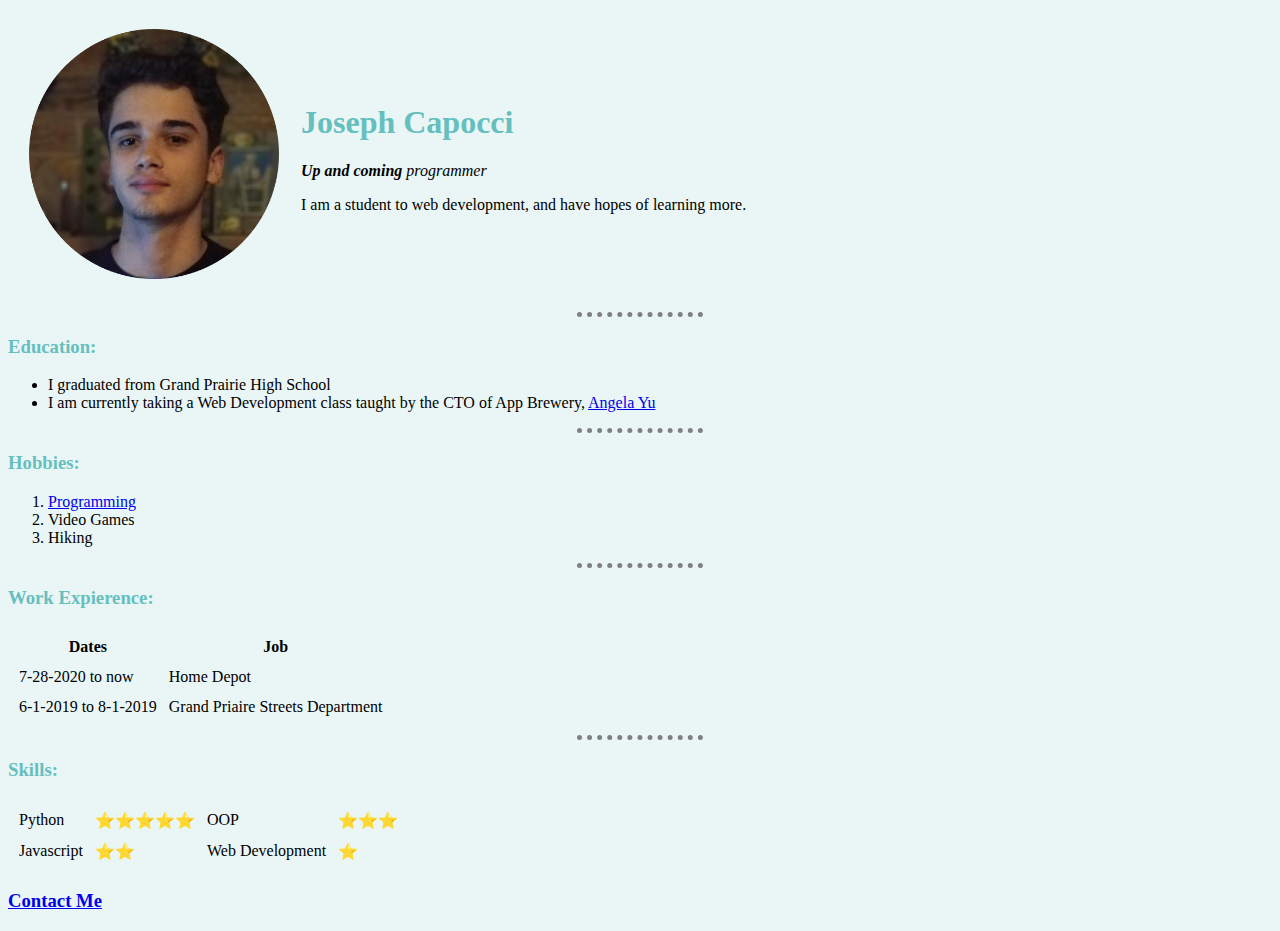
<file: index.html>
<!DOCTYPE html>
<html lang="en">
<head>
    <meta charset="UTF-8">
    <title>Joey's Personal Site</title>
    <link rel="stylesheet" href="css/styles.css">

</head>

<body>
    <table cellspacing="20">
        <tbody>
            <tr>
                <td>
                    <img src="images/Circle Profile.png" alt="Profile Picture">
                </td>
                <td>
                    <h1>Joseph Capocci</h1>
                    <p><em><strong>Up and coming</strong> programmer</em></p>
                    <p>I am a student to web development, and have hopes of learning more.</p>
                </td>
            </tr>
        </tbody>
    </table>
    <hr>

    <h3>Education:</h3>
    <ul>
        <li>I graduated from Grand Prairie High School</li>
        <li>I am currently taking a Web Development class taught by the CTO of App Brewery,
             <a href="https://www.udemy.com/user/4b4368a3-b5c8-4529-aa65-2056ec31f37e/">Angela Yu</a>
        </li>
    </ul>

    <hr>

    <h3>Hobbies:</h3>
    <ol>
        <li><a href="https://github.com/Typical-Joey">Programming</a></li>
        <li>Video Games</li>
        <li>Hiking</li>
    </ol>

    <hr>

    <h3>Work Expierence:</h3>
    <table cellspacing=10>
        <thead>
            <tr>
                <th>Dates</th>
                <th>Job</th>
            </tr>

        </thead>

        <tbody>
            <tr>
                <td>7-28-2020 to now</td>
                <td>Home Depot</td>
            </tr>

            <tr>
                <td>6-1-2019 to 8-1-2019</td>
                <td>Grand Priaire Streets Department</td>
            </tr>
        </tbody>
    </table>

    <hr>

    <h3>Skills:</h3>
    
    <table cellspacing="10">
        <tbody>
            <tr>
                <td>Python</td>
                <td>⭐⭐⭐⭐⭐</td>

                <td>OOP</td>
                <td>⭐⭐⭐</td>
            </tr>

            <tr>
                <td>Javascript</td>
                <td>⭐⭐</td>

                <td>Web Development</td>
                <td>⭐</td>
            </tr>

        </tbody>
    </table>


    <h3><a href="contact.html">Contact Me</a></h3>
</body>
</html>
</file>
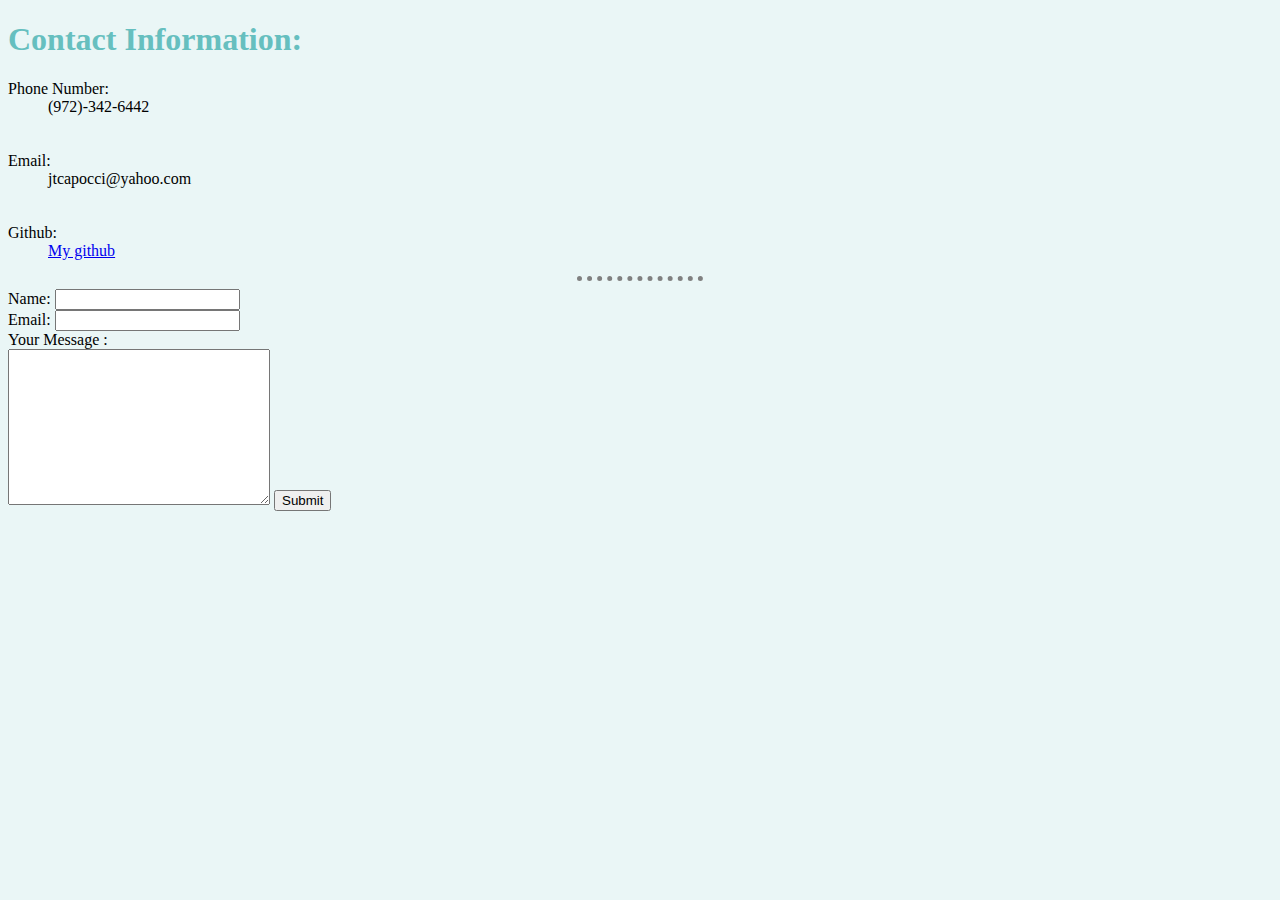
<file: contact.html>
<!DOCTYPE html>
<html lang="en">
<head>
    <meta charset="UTF-8">
    <title>Contact Info</title>
    <link rel="stylesheet" href="css/styles.css">
</head>
<body>
    <h1>Contact Information:</h1>
    <dl>
        <dt>Phone Number:</dt>
        <dd>(972)-342-6442</dd>
        <br>
        <br>
        <dt>Email:</dt>
        <dd>jtcapocci@yahoo.com</dd>
        <br>
        <br>
        <dt>Github:</dt>
        <dd><a href="https://github.com/Typical-Joey">My github</a></dd>
    </dl>
    <hr>
    <form action="mailto:jtcapocci@yahoo.com" method="post" enctype="text/plain">
        <label>Name:</label>
        <input name="Name: " type="text"><br>

        <label>Email:</label>
        <input name="Email: " type="email"><br>

        <label>Your Message :</label><br>
        <textarea name="Message: " cols="30" rows="10"></textarea>
        
        <input type="submit">
    </form>
</body>
</html>
</file>
<file: css/styles.css>
body {
  background: #eaf6f6;
}

hr {
  border-style: none;
  border-top-style: dotted;
  border-color: grey;
  border-width: 5px;
  width: 10%;
}

img {
  width: 250px;
  height: 250px;
}

h1 {
  color: #66bfbf;
}

h3 {
  color: #66bfbf;
}
</file>
